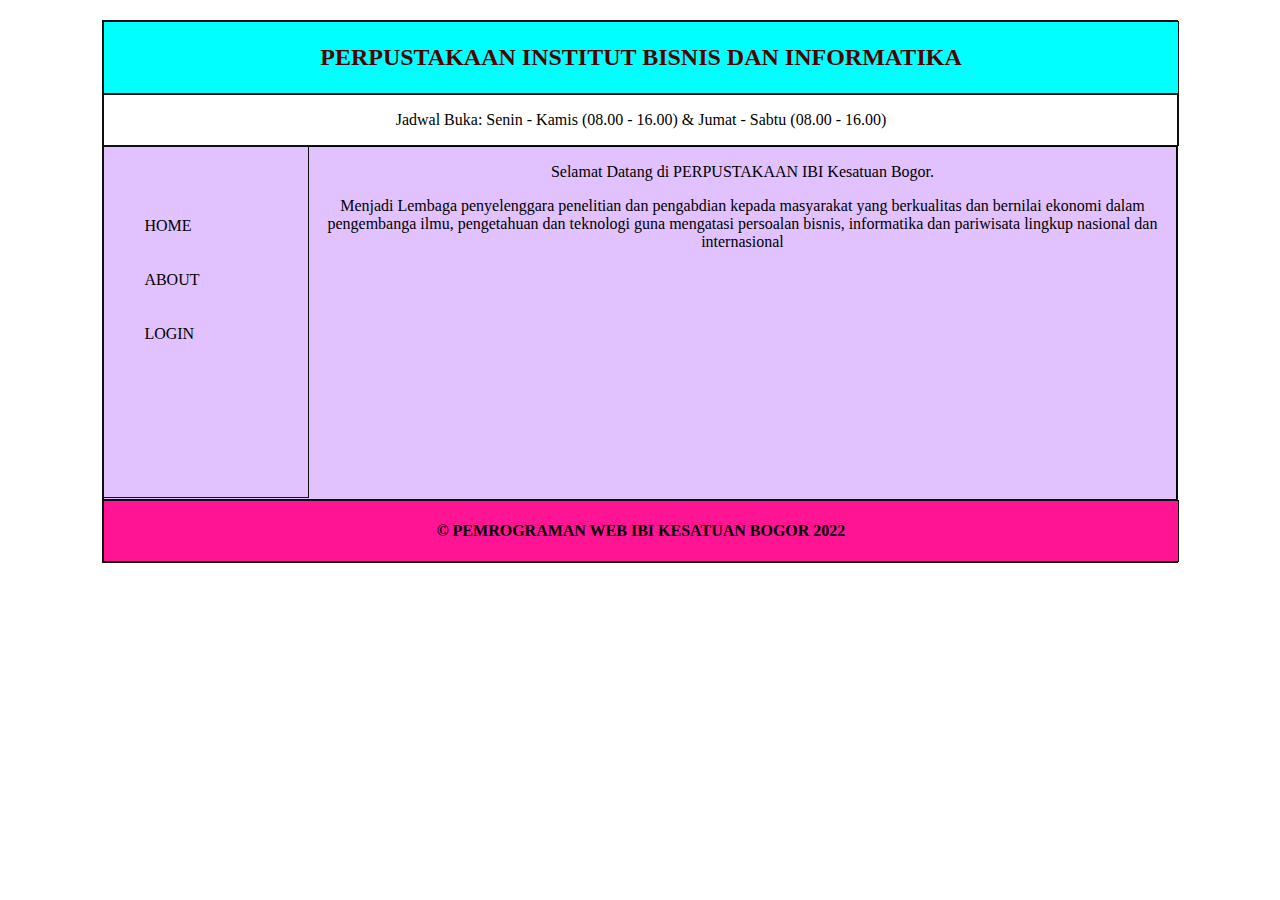
<file: Perpustakaan_212210038/index.html>
<!DOCTYPE html>
<html>
    <head>
        <title>
            PRAKTIKUM WEB IBIK
        </title>
        <link rel="stylesheet" type="text/css" href="style.css">
    </head>
    <body>
        <div class="header">
            <h2>
                PERPUSTAKAAN INSTITUT BISNIS DAN INFORMATIKA
            </h2>
        </div>

        <div class="nav">
            <p>
                Jadwal Buka: Senin - Kamis (08.00 - 16.00) & Jumat - Sabtu (08.00 - 16.00)
            </p>
        </div>

        <div class="samping">
            <ul>
                <br>
                <br>
                <br>
                <a href="index.html">
                    HOME
                </a>
                <br>
                <br>
                <br>
                <a href="about.html">
                    ABOUT
                </a>
                <br>
                <br>
                <br>
                <a href="login.html">
                    LOGIN
                </a>
            </ul>
        </div>

        <div class="isi">
            <center>
                <p>
                    Selamat Datang di PERPUSTAKAAN IBI Kesatuan Bogor.
                </p>

                <p>
                    Menjadi Lembaga penyelenggara penelitian dan pengabdian kepada masyarakat yang berkualitas dan bernilai ekonomi dalam pengembanga ilmu,
                    pengetahuan dan teknologi guna mengatasi persoalan bisnis, informatika dan pariwisata lingkup nasional dan internasional
                </p>
            </center>
        </div>

        <div class="footer">
            <h4>&copy;
                PEMROGRAMAN WEB IBI KESATUAN BOGOR 2022
            </h4>
        </div>

        
    </body>
</html>
</file>
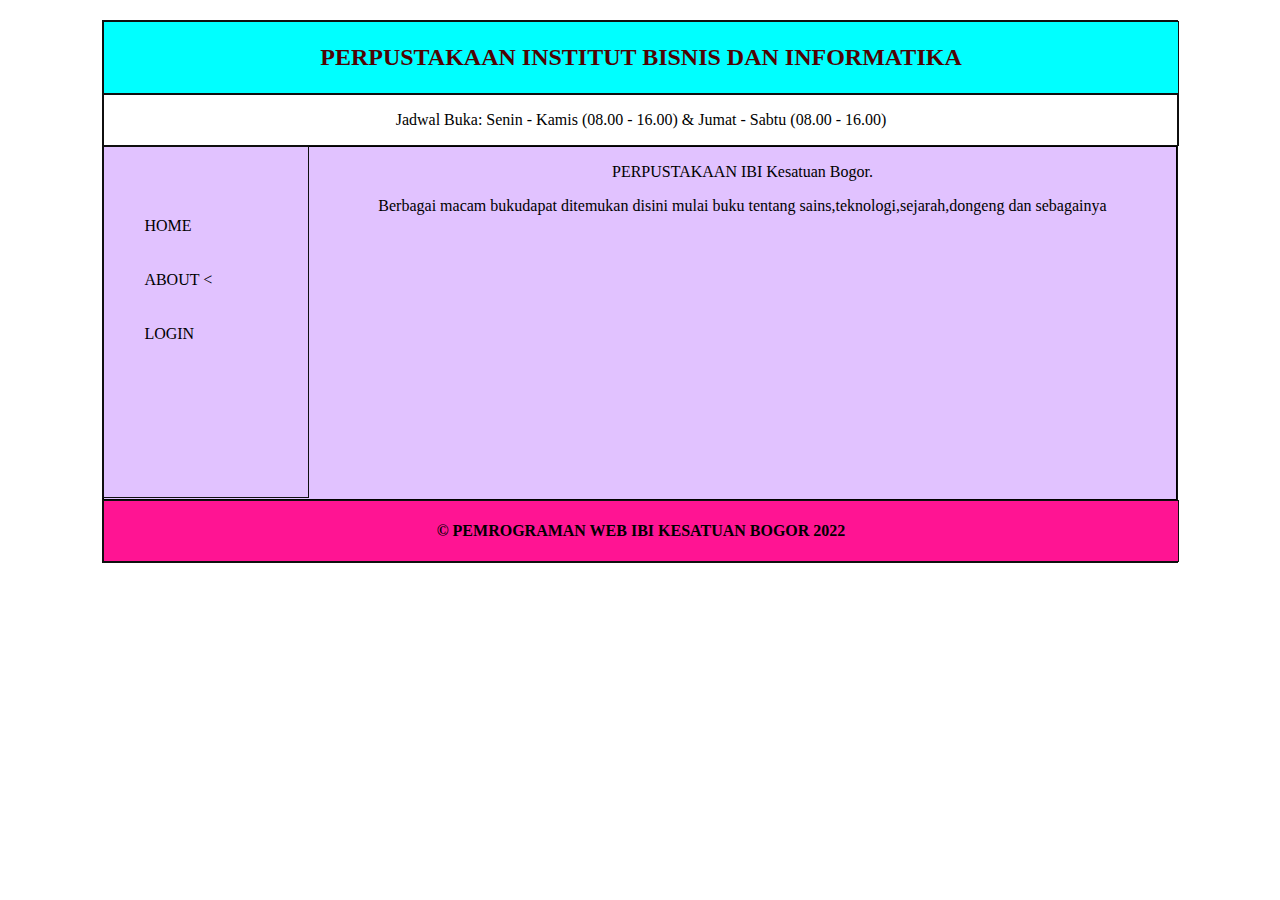
<file: Perpustakaan_212210038/about.html>
<!DOCTYPE html>
<html>
    <head>
        <title>
            PRAKTIKUM WEB IBIK
        </title>
        <link rel="stylesheet" type="text/css" href="style.css">
    </head>
    <body>
        <div class="header">
            <h2>
                PERPUSTAKAAN INSTITUT BISNIS DAN INFORMATIKA
            </h2>
        </div>

        <div class="nav">
            <p>
                Jadwal Buka: Senin - Kamis (08.00 - 16.00) & Jumat - Sabtu (08.00 - 16.00)
            </p>
        </div>

        <div class="samping">
            <ul>
                <br>
                <br>
                <br>
                <a href="index.html">
                    HOME
                </a>
                <br>
                <br>
                <br>
                <a href="about.html">
                    ABOUT
                </a>
                <<br>
                <br>
                <br>
                <a href="login.html">
                    LOGIN
                </a>
            </ul>
        </div>

        <div class="isi">
            <center>
                <p>
                    PERPUSTAKAAN IBI Kesatuan Bogor.
                </p>

                <p>
                    Berbagai macam bukudapat ditemukan disini mulai buku tentang sains,teknologi,sejarah,dongeng dan sebagainya
                </p>
            </center>
        </div>

        <div class="footer">
            <h4>&copy;
                PEMROGRAMAN WEB IBI KESATUAN BOGOR 2022
            </h4>
        </div>

        
    </body>
</html>
</file>
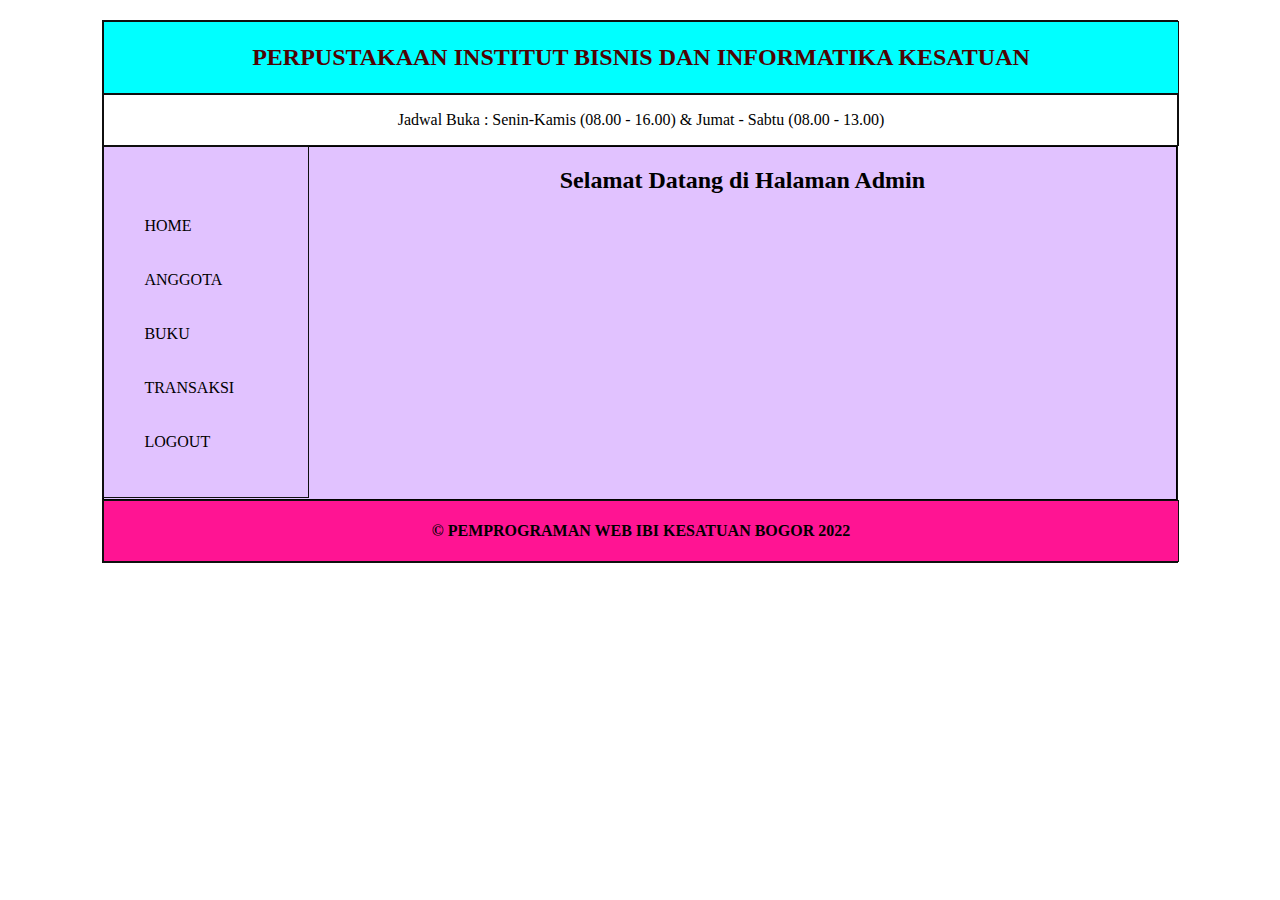
<file: Perpustakaan_212210038/admin.html>
<!DOCTYPE html>
<html>
    <head>
        <title>
            Prraktikum Web IBIK 2022
        </title>
        <link rel="stylesheet" type="text/css" href="style.css">
    </head>

     <body>
        
        <div class="header">
            <h2>
                PERPUSTAKAAN INSTITUT BISNIS DAN INFORMATIKA KESATUAN
            </h2>
        </div>

        <div class="nav">
            <p>
                Jadwal Buka : Senin-Kamis (08.00 - 16.00) & Jumat - Sabtu (08.00 - 13.00)
            </p>
        </div>

        <div class="samping">
            <ul>
                    <br>
                    <br>
                    <br>
                <a href="admin.html">HOME</a>
                    <br>
                    <br>
                    <br>
                <a href="anggota.html">ANGGOTA</a>
                    <br>
                    <br>
                    <br>
                <a href="buku.html">BUKU</a>
                    <br>
                    <br>
                    <br>
                <a href="transaksi.html">TRANSAKSI</a>
                    <br>
                    <br>    
                    <br>
                <a href=".../logout.php">LOGOUT</a>
            </ul>
        </div>

        <div class="isi">
            <center>
                <h2>
                    Selamat Datang di Halaman Admin
                </h2>
            </center>
        </div>

        <div class="footer">
            <h4>
                &copy; PEMPROGRAMAN WEB IBI KESATUAN BOGOR 2022
            </h4>
        </div>

     </body>

</html>
</file>
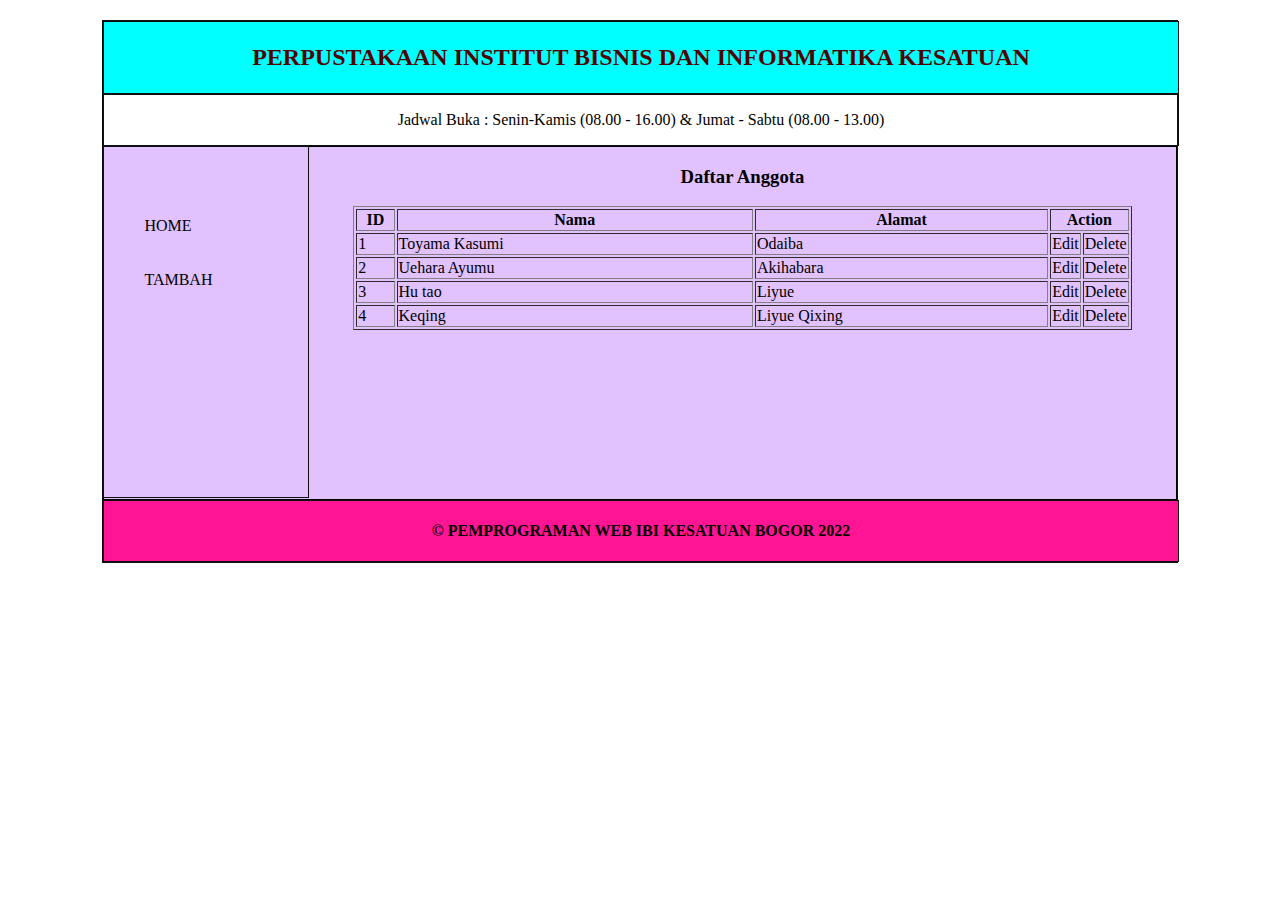
<file: Perpustakaan_212210038/anggota.html>
<!DOCTYPE html>
<html>
    <head>
        <title>
            Prraktikum Web IBIK 2022
        </title>
        <link rel="stylesheet" type="text/css" href="style.css">
    </head>

     <body>
        
        <div class="header">
            <h2>
                PERPUSTAKAAN INSTITUT BISNIS DAN INFORMATIKA KESATUAN
            </h2>
        </div>

        <div class="nav">
            <p>
                Jadwal Buka : Senin-Kamis (08.00 - 16.00) & Jumat - Sabtu (08.00 - 13.00)
            </p>
        </div>

        <div class="samping">
            <ul>
                    <br><br><br>
                <a href="admin.html">
                    HOME
                </a>
                    <br><br><br>
                <a href="anggota_entry.html">
                    TAMBAH
                </a>

            </ul>
        </div>

        <div class="isi">
            <center>
              <h3>
                  Daftar Anggota
              </h3>
              <table border="1">
                    <tr>
                        <th width="5%">
                            ID
                        </th>
                        <th>
                            Nama
                        </th>
                        <th>
                            Alamat
                        </th>
                        <th width="10%" colspan="2">
                        Action
                        </th>
                    </tr> 
                        <!--awal record-->
                    <tr>
                        <td>
                            1
                        </td>
                        <td>
                            Toyama Kasumi
                        </td>
                        <td>
                            Odaiba
                        </td>
                        <td>
                            Edit
                        </td>
                        <td>
                            Delete
                        </td>
                    </tr>
                    <!--Akhir Record-->
                    
                    <tr>
                        <td>
                            2
                        </td>
                        <td>
                            Uehara Ayumu
                        </td>
                        <td>
                            Akihabara
                        </td>
                        <td>
                            Edit
                        </td>
                        <td>
                            Delete
                        </td>
                    </tr>

                    <tr>
                        <td>
                            3
                        </td>
                        <td>
                            Hu tao
                        </td>
                        <td>
                            Liyue
                        </td>
                        <td>
                            Edit
                        </td>
                        <td>
                            Delete
                        </td>
                    </tr>

                    <tr>
                        <td>
                            4
                        </td>
                        <td>
                            Keqing
                        </td>
                        <td>
                            Liyue Qixing
                        </td>
                        <td>
                            Edit
                        </td>
                        <td>
                            Delete
                        </td>
                    </tr>
              
                </table>
            </center>
        </div>

        <div class="footer">
            <h4>
                &copy; PEMPROGRAMAN WEB IBI KESATUAN BOGOR 2022
            </h4>
        </div>

     </body>

</html>
</file>
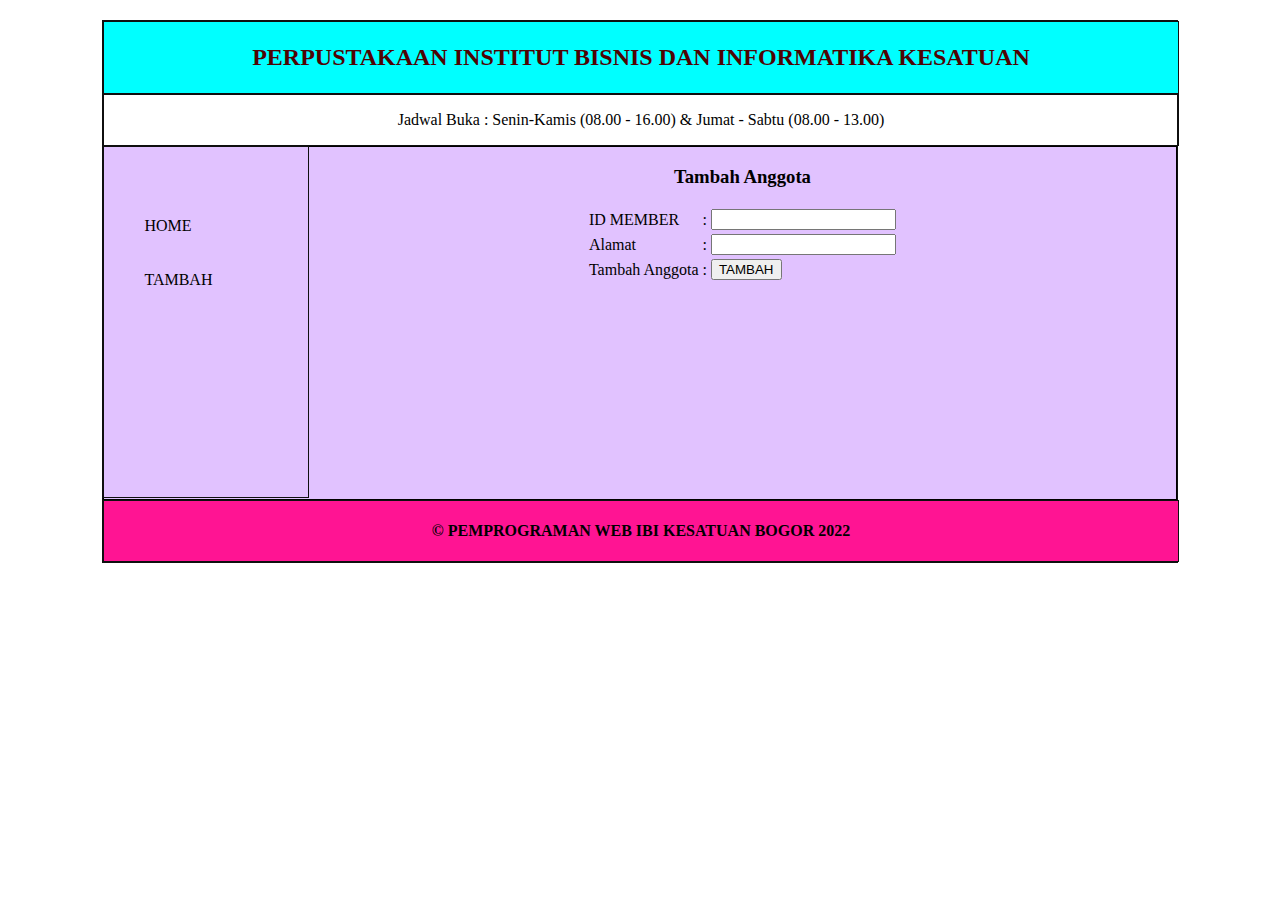
<file: Perpustakaan_212210038/anggota_entry.html>
<!DOCTYPE html>
<html>
    <head>
        <title>
            Prraktikum Web IBIK 2022
        </title>
        <link rel="stylesheet" type="text/css" href="style.css">
    </head>

     <body>
        
        <div class="header">
            <h2>
                PERPUSTAKAAN INSTITUT BISNIS DAN INFORMATIKA KESATUAN
            </h2>
        </div>

        <div class="nav">
            <p>
                Jadwal Buka : Senin-Kamis (08.00 - 16.00) & Jumat - Sabtu (08.00 - 13.00)
            </p>
        </div>

        <div class="samping">
            <ul>
                    <br><br><br>
                <a href="admin.html">
                    HOME
                </a>
                    <br><br><br>
                <a href="anggota_entry.html">
                    TAMBAH
                </a>

            </ul>
        </div>

        <div class="isi">
            <center>
              <h3>
                  Tambah Anggota
              </h3>
              <form action="#">
                    <table>
                        <tr>
                            <td>
                                ID MEMBER
                            </td>
                            
                            <td>
                                :
                            </td>

                            <td>
                                <input type="text" name="nama">
                            </td>
                        </tr>

                        <tr>
                            <td>
                                Alamat
                            </td>

                            <td>
                                :
                            </td>

                            <td>
                                <input type="text" name="nama">
                            </td>
                        </tr>

                        <tr>
                            <td>
                                Tambah Anggota
                            </td>

                            <td>
                                :
                            </td>

                            <td>
                                <input type="submit" name="tambah" value="TAMBAH">
                            </td>
                        </tr>
                    </table>
              </form>
              
            </center>
        </div>

        <div class="footer">
            <h4>
                &copy; PEMPROGRAMAN WEB IBI KESATUAN BOGOR 2022
            </h4>
        </div>

     </body>

</html>
</file>
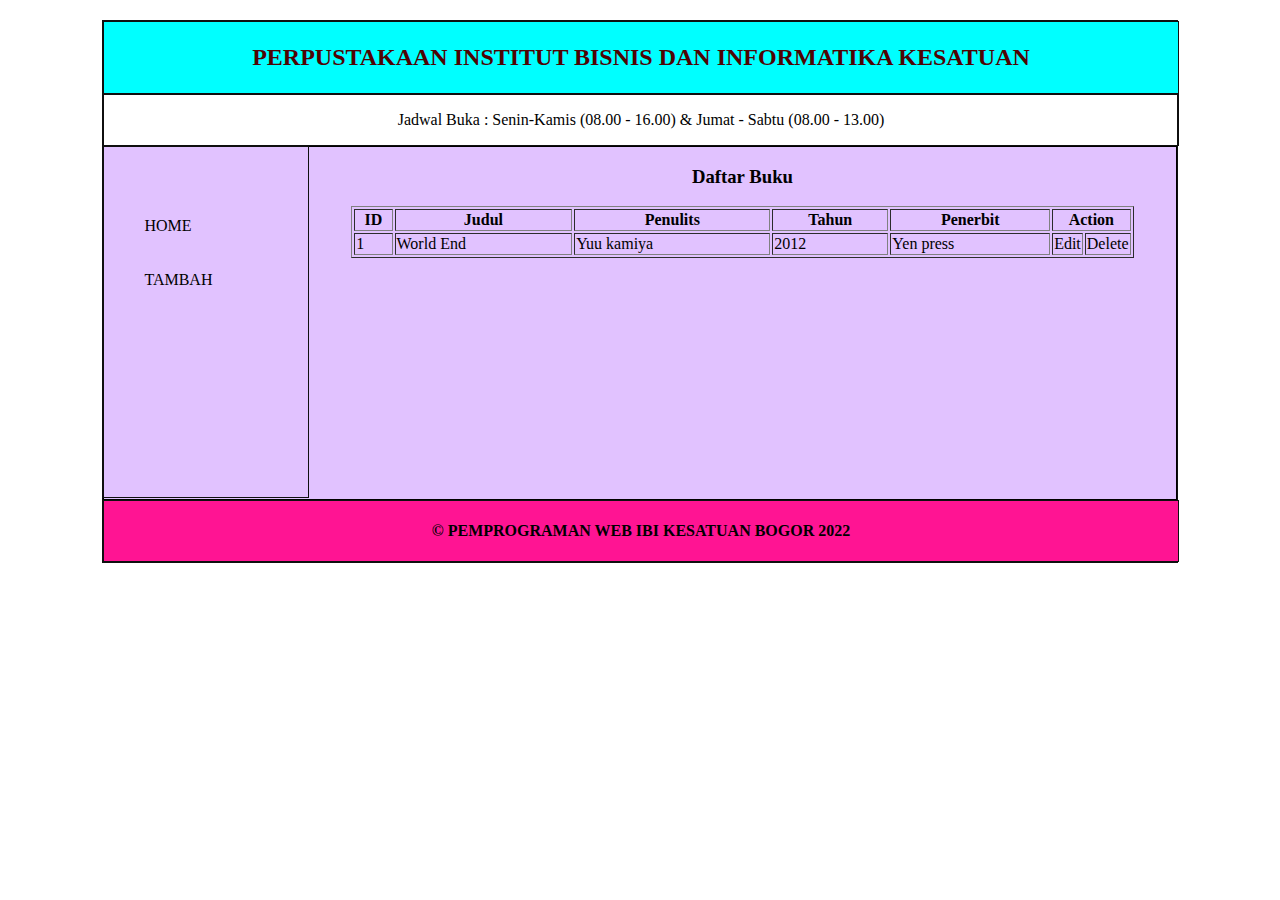
<file: Perpustakaan_212210038/buku.html>
<!DOCTYPE html>
<html>
    <head>
        <title>
            Prraktikum Web IBIK 2022
        </title>
        <link rel="stylesheet" type="text/css" href="style.css">
    </head>

     <body>
        
        <div class="header">
            <h2>
                PERPUSTAKAAN INSTITUT BISNIS DAN INFORMATIKA KESATUAN
            </h2>
        </div>

        <div class="nav">
            <p>
                Jadwal Buka : Senin-Kamis (08.00 - 16.00) & Jumat - Sabtu (08.00 - 13.00)
            </p>
        </div>

        <div class="samping">
            <ul>
                    <br><br><br>
                <a href="admin.html">
                    HOME
                </a>
                    <br><br><br>
                <a href="buku_entry.html">
                    TAMBAH
                </a>
            </ul>
        </div>

        <div class="isi">
            <center>
              <h3>
                  Daftar Buku
              </h3>
              
                    <table border="1">
                        <tr>
                            <th width="5%">
                                ID
                            </th>

                            <th>
                                Judul
                            </th>

                            <th>
                                Penulits
                            </th>

                            <th>
                                Tahun
                            </th>

                            <th>
                                Penerbit
                            </th>

                            <th width="10%" colspan="2">Action</th>
                        </tr>
                        <!--awal record-->
                        <tr>
                            <td>
                                1
                            </td>
                            
                            <td>
                                World End
                            </td>
                            
                            <td>
                                Yuu kamiya
                            </td>
                            
                            <td>
                                2012
                            </td>
                            
                            <td>
                                Yen press
                            </td>

                            <td>
                                Edit
                            </td>

                            <td>
                                Delete
                            </td>
                        </tr>
                    </table>
              </form>
              
            </center>
        </div>

        <div class="footer">
            <h4>
                &copy; PEMPROGRAMAN WEB IBI KESATUAN BOGOR 2022
            </h4>
        </div>

     </body>

</html>
</file>
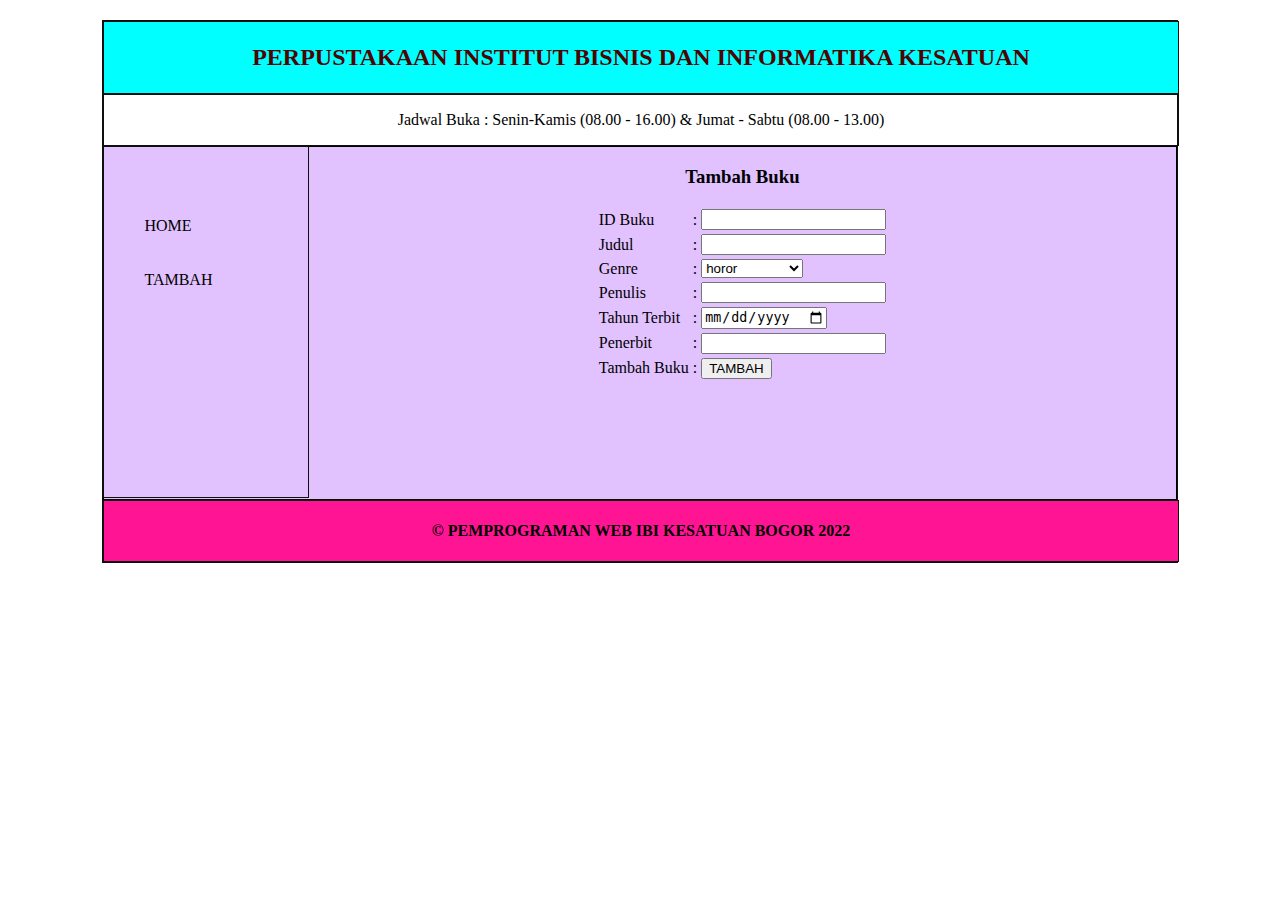
<file: Perpustakaan_212210038/buku_entry.html>
<!DOCTYPE html>
<html>
    <head>
        <title>
            Prraktikum Web IBIK 2022
        </title>
        <link rel="stylesheet" type="text/css" href="style.css">
    </head>

     <body>
        
        <div class="header">
            <h2>
                PERPUSTAKAAN INSTITUT BISNIS DAN INFORMATIKA KESATUAN
            </h2>
        </div>

        <div class="nav">
            <p>
                Jadwal Buka : Senin-Kamis (08.00 - 16.00) & Jumat - Sabtu (08.00 - 13.00)
            </p>
        </div>

        <div class="samping">
            <ul>
                    <br><br><br>
                <a href="admin.html">
                    HOME
                </a>
                    <br><br><br>
                <a href="buku_entry.html">
                    TAMBAH
                </a>

            </ul>
        </div>

        <div class="isi">
            <center>
              <h3>
                  Tambah Buku
              </h3>
              <form action="#">
                    <table>
                        <tr>
                            <td>
                                ID Buku
                            </td>
                            
                            <td>
                                :
                            </td>

                            <td>
                                <input type="text" name="nama">
                            </td>
                        </tr>

                        <tr>
                            <td>
                                Judul
                            </td>

                            <td>
                                :
                            </td>

                            <td>
                                <input type="text" name="nama">
                            </td>
                        </tr>

                        <tr>
                            <td>
                                Genre
                            </td>

                            <td>
                                :
                            </td>

                            <td>
                                <select name="genre" id="genre">
                                    <option value="horor">horor</option>
                                    <option value="comedy">comedy</option>
                                    <option value="yuri">yuri</option>
                                    <option value="shoujoAI">shoujoAI</option>
                                    <option value="Drama">Drama</option>
                                    <option value="Anime">Anime</option>
                                    <option value="Documentary">Documentary</option>
                                </select>
                               
                            </td>
                        </tr>

                        <tr>
                            <td>
                                Penulis
                            </td>

                            <td>
                                :
                            </td>

                            <td>
                                <input type="text" name="nama">
                            </td>
                        
                         <tr>
                            <td>
                                Tahun Terbit
                            </td>

                            <td>
                                :
                            </td>

                            <td>
                                <input type="date" id="tahunpenerbit" name="tahunpenerbit">
                            </td>
                        </tr>
                        
                        <tr>
                            <td>
                                Penerbit
                            </td>

                            <td>
                                :
                            </td>

                            <td>
                                <input type="text" name="nama">
                            </td>
                        </tr>

                        <tr>
                            <td>
                                Tambah Buku
                            </td>

                            <td>
                                :
                            </td>

                            <td>
                                <input type="submit" name="tambah" value="TAMBAH">
                            </td>
                        </tr>
                    </table>
              </form>
              
            </center>
        </div>

        <div class="footer">
            <h4>
                &copy; PEMPROGRAMAN WEB IBI KESATUAN BOGOR 2022
            </h4>
        </div>

     </body>

</html>
</file>
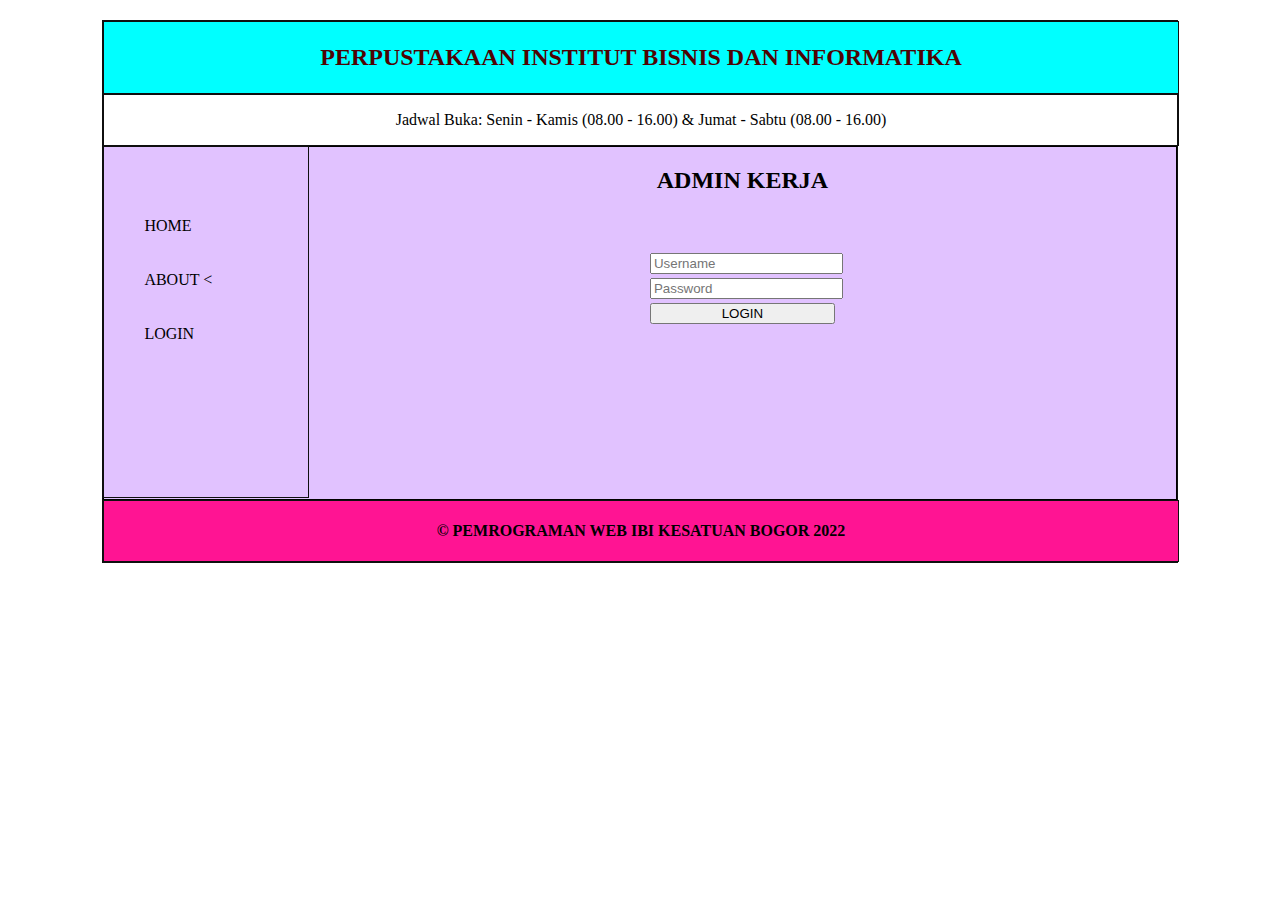
<file: Perpustakaan_212210038/login.html>
<!DOCTYPE html>
<html>
    <head>
        <title>
            PRAKTIKUM WEB IBIK
        </title>
        <link rel="stylesheet" type="text/css" href="style.css">
        <style type="text/css">
            input{
                width:100%;
            }
        </style>
    </head>
    <body>
        <div class="header">
            <h2>
                PERPUSTAKAAN INSTITUT BISNIS DAN INFORMATIKA
            </h2>
        </div>

        <div class="nav">
            <p>
                Jadwal Buka: Senin - Kamis (08.00 - 16.00) & Jumat - Sabtu (08.00 - 16.00)
            </p>
        </div>

        <div class="samping">
            <ul>
                <br>
                <br>
                <br>
                <a href="index.html">
                    HOME
                </a>
                <br>
                <br>
                <br>
                <a href="about.html">
                    ABOUT
                </a>
                <<br>
                <br>
                <br>
                <a href="login.html">
                    LOGIN
                </a>
            </ul>
        </div>

        <div class="isi">
            <center>
                    <h2>
                   ADMIN KERJA
                    </h2>
                <br>
                <br>
                 <form action="#">
                    <table>
                        <tr>
                            <td>
                                <input type="text" name="username" placeholder="Username" required>
                            </td>
                        </tr>
                        <tr>
                            <td>
                                <input type="password" name="password" placeholder="Password" required>
                            </td>
                        </tr>
                        <tr>
                            <td>
                                <input type="submit" name="login" value="LOGIN">
                            </td>
                        </tr>
                    </table>
                 </form>
            </center>
        </div>

        <div class="footer">
            <h4>&copy;
                PEMROGRAMAN WEB IBI KESATUAN BOGOR 2022
            </h4>
        </div>

        
    </body>
</html>
</file>
<file: Perpustakaan_212210038/style.css>
body{
    margin-left:8%;
    margin-top:20px;
    background-color:#ffffff;
    margin-right:8%;
}
body, .header, .nav, .samping, .footer{
    border:1px solid rgb(15,15,15);
}
.header{
    width:100%;
    padding:2px 0px 2px 0px;
    background-color:#00FFFF;
    text-align:center;
    color:rgb(78, 3, 3);
}
.header h3{
    font-style:italic;
}
.nav{
    width:100%;
    text-align:center;
    color:black;
    height:50px
}
.samping{
    float:left;
    height:350px;
    width:19%;
}
.samping a{
    color:black;
    text-decoration:none;
}
.isi{
    /*float:left;*/
    height:352px;
    border:1px solid black;
    color:black;
    background-color: rgb(225, 194, 255);
    padding-left: 7px;
    width: 99,5%;
}
.footer{
    background-color:#FF1493;
    color: black;
    text-align: center;
    width: 100%;
    clear:both;
}
</file>
